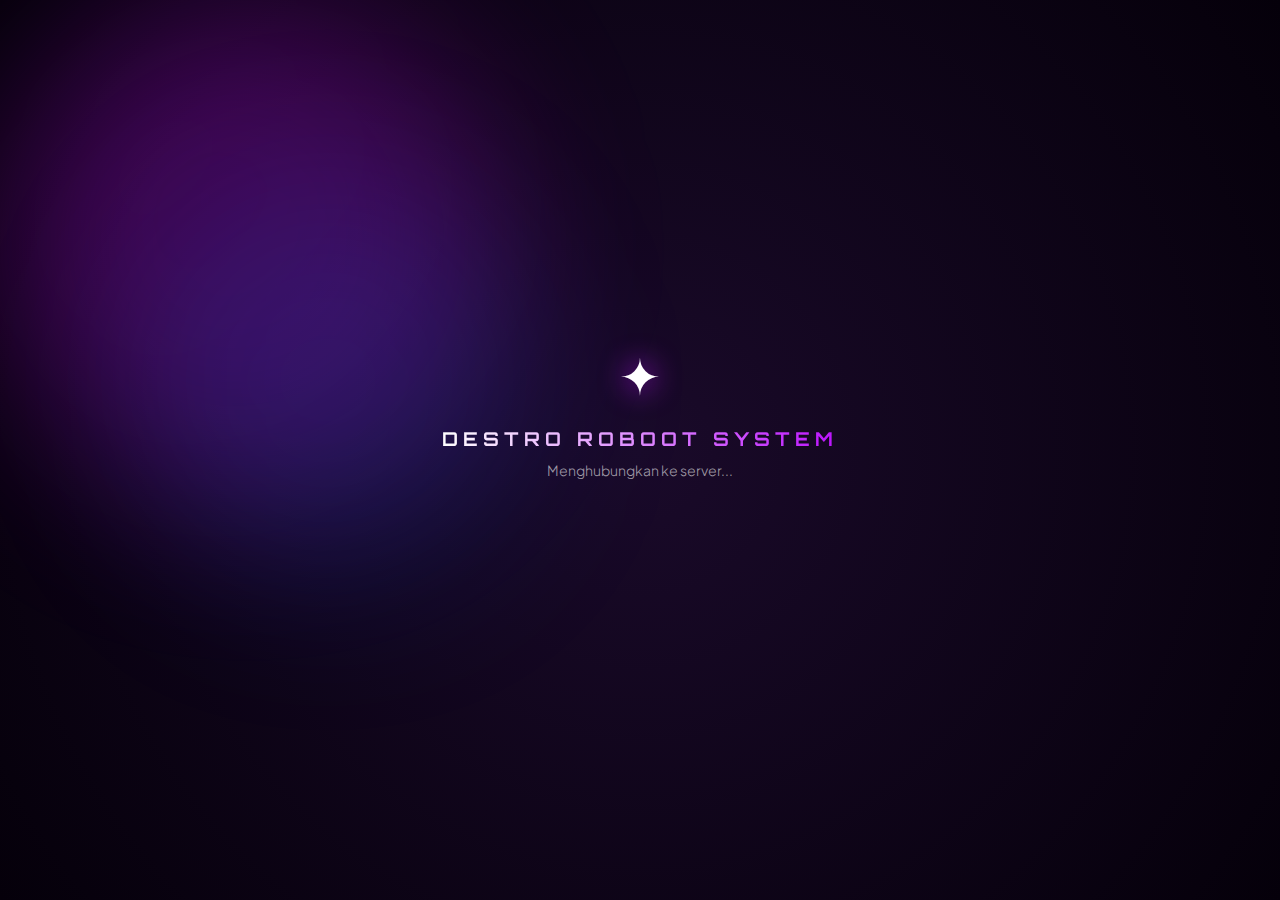
<file: index.html>
<!DOCTYPE html>
<html lang="id">
<head>
    <meta charset="UTF-8">
    <meta name="viewport" content="width=device-width, initial-scale=1.0">
    <meta name="google-site-verification" content="YKiYYo-WRYOoj6buf_kpe9cEZPgDRjNuxs3o1Az55Ck" />
    
    <title>GHOST-DESTRO | ROBOT LOADING</title>
    <link href="https://fonts.googleapis.com/css2?family=Orbitron:wght@400;700&family=Plus+Jakarta+Sans:wght@300;500&display=swap" rel="stylesheet">
    <style>
        * { margin: 0; padding: 0; box-sizing: border-box; }

        body {
            background-color: #05000a;
            height: 100vh;
            display: flex;
            flex-direction: column;
            align-items: center;
            justify-content: center;
            overflow: hidden;
            font-family: 'Plus Jakarta Sans', sans-serif;
            color: white;
        }

        /* --- ANIMASI BACKGROUND MESH (KAYA GEMINI) --- */
        .gemini-bg {
            position: absolute;
            width: 100%;
            height: 100%;
            z-index: -1;
            background: radial-gradient(circle at 50% 50%, #1a0a2a 0%, #05000a 100%);
        }

        .blob {
            position: absolute;
            width: 500px;
            height: 500px;
            background: linear-gradient(135deg, rgba(188, 19, 254, 0.3) 0%, rgba(255, 0, 255, 0.2) 100%);
            filter: blur(80px);
            border-radius: 50%;
            animation: move 10s infinite alternate;
        }

        .blob-2 {
            width: 400px;
            height: 400px;
            background: rgba(0, 100, 255, 0.15);
            left: 10%;
            top: 20%;
            animation: move 15s infinite alternate-reverse;
        }

        @keyframes move {
            from { transform: translate(-10%, -10%) scale(1); }
            to { transform: translate(20%, 30%) scale(1.2); }
        }

        /* --- CONTENT --- */
        .container {
            text-align: center;
            z-index: 10;
        }

        .ai-icon {
            font-size: 50px;
            margin-bottom: 20px;
            filter: drop-shadow(0 0 15px #bc13fe);
            animation: pulse-glow 2s infinite ease-in-out;
        }

        @keyframes pulse-glow {
            0%, 100% { transform: scale(1); opacity: 0.8; }
            50% { transform: scale(1.1); opacity: 1; filter: drop-shadow(0 0 25px #ff00ff); }
        }

        h1 {
            font-family: 'Orbitron', sans-serif;
            font-size: 1.2rem;
            letter-spacing: 5px;
            margin-bottom: 10px;
            background: linear-gradient(90deg, #fff, #bc13fe, #fff);
            background-size: 200%;
            -webkit-background-clip: text;
            -webkit-text-fill-color: transparent;
            animation: shine 3s linear infinite;
        }

        @keyframes shine {
            to { background-position: 200% center; }
        }

        .ai-status {
            font-size: 14px;
            font-weight: 300;
            color: rgba(255, 255, 255, 0.6);
            margin-top: 10px;
        }

        /* --- TOMBOL MASUK (Minimalist) --- */
        .btn-enter {
            margin-top: 40px;
            padding: 12px 40px;
            background: rgba(255, 255, 255, 0.05);
            border: 1px solid rgba(188, 19, 254, 0.5);
            color: white;
            border-radius: 30px;
            font-family: 'Orbitron', sans-serif;
            font-size: 10px;
            cursor: pointer;
            backdrop-filter: blur(10px);
            transition: 0.5s;
            opacity: 0;
            transform: translateY(20px);
        }

        .btn-enter.show {
            opacity: 1;
            transform: translateY(0);
        }

        .btn-enter:hover {
            background: #bc13fe;
            box-shadow: 0 0 20px rgba(188, 19, 254, 0.6);
            border-color: transparent;
        }
    </style>
</head>
<body>

    <div class="gemini-bg">
        <div class="blob"></div>
        <div class="blob blob-2"></div>
    </div>

    <div class="container">
        <div class="ai-icon">✦</div>
        <h1>DESTRO ROBOOT SYSTEM</h1>
        <div class="ai-status" id="statusText">Menghubungkan ke server...</div>
        
        <button class="btn-enter" id="btnEnter" onclick="location.href='dashboard.html'">MASUK KE DASHBOARD</button>
    </div>

    <script>
        const statusText = document.getElementById('statusText');
        const btnEnter = document.getElementById('btnEnter');

        const logs = [
            "Menganalisis data...",
            "Sinkronisasi GHOST-DESTRO...",
            "Optimalisasi UI/UX...",
            "Sistem siap digunakan."
        ];

        let i = 0;
        const interval = setInterval(() => {
            if (i < logs.length) {
                statusText.style.opacity = 0;
                setTimeout(() => {
                    statusText.innerText = logs[i];
                    statusText.style.opacity = 1;
                    i++;
                }, 500);
            } else {
                clearInterval(interval);
                btnEnter.classList.add('show');
                statusText.innerText = "Selamat Datang, Dimas.";
                statusText.style.color = "#bc13fe";
            }
        }, 2000);
    </script>
</body>
            </html>
</file>
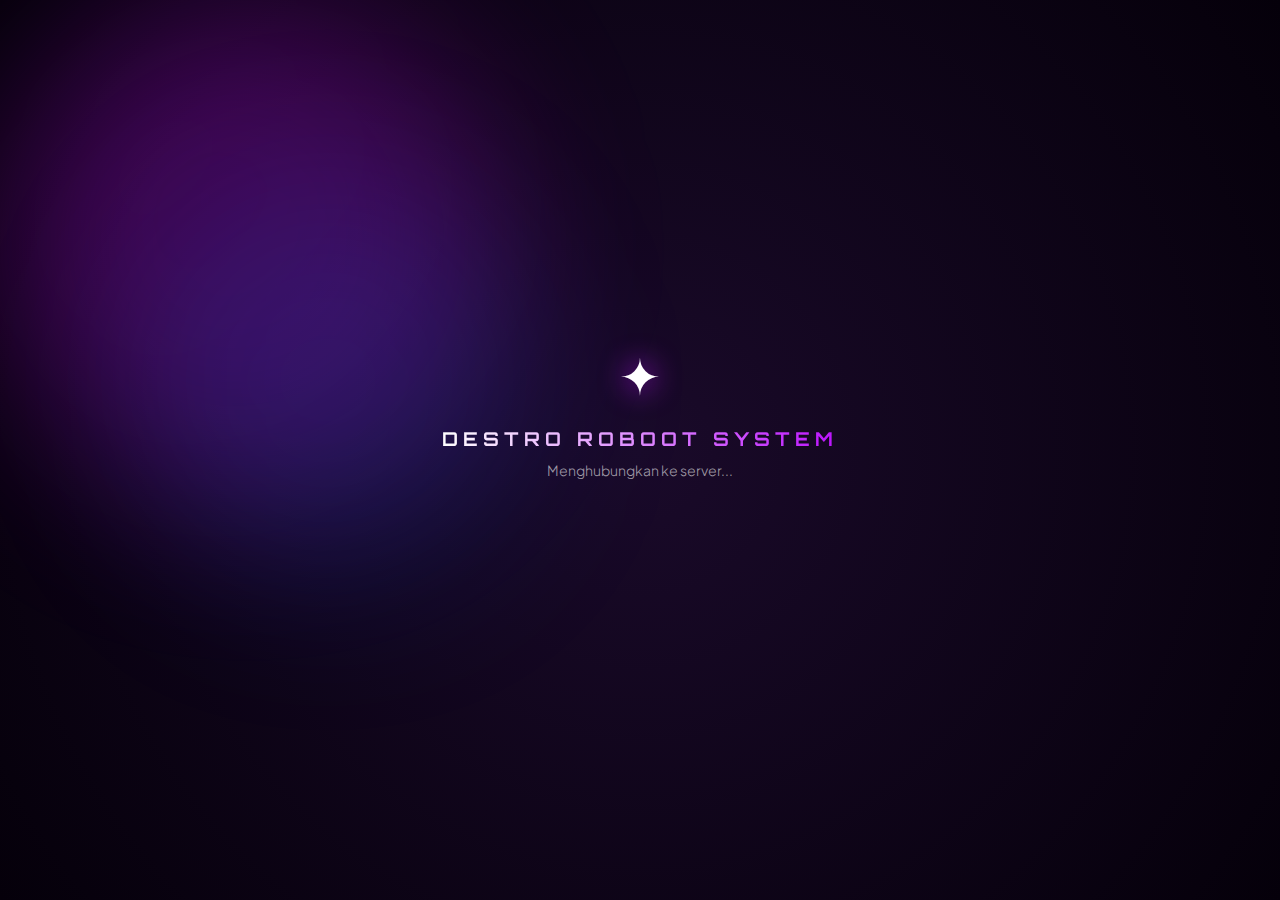
<file: loading.html>
<!DOCTYPE html>
<html lang="id">
<head>
    <meta charset="UTF-8">
    <meta name="viewport" content="width=device-width, initial-scale=1.0">
    <title>GHOST-DESTRO | ROBOT LOADING</title>
    <link href="https://fonts.googleapis.com/css2?family=Orbitron:wght@400;700&family=Plus+Jakarta+Sans:wght@300;500&display=swap" rel="stylesheet">
    <style>
        * { margin: 0; padding: 0; box-sizing: border-box; }

        body {
            background-color: #05000a;
            height: 100vh;
            display: flex;
            flex-direction: column;
            align-items: center;
            justify-content: center;
            overflow: hidden;
            font-family: 'Plus Jakarta Sans', sans-serif;
            color: white;
        }

        /* --- ANIMASI BACKGROUND MESH (KAYA GEMINI) --- */
        .gemini-bg {
            position: absolute;
            width: 100%;
            height: 100%;
            z-index: -1;
            background: radial-gradient(circle at 50% 50%, #1a0a2a 0%, #05000a 100%);
        }

        .blob {
            position: absolute;
            width: 500px;
            height: 500px;
            background: linear-gradient(135deg, rgba(188, 19, 254, 0.3) 0%, rgba(255, 0, 255, 0.2) 100%);
            filter: blur(80px);
            border-radius: 50%;
            animation: move 10s infinite alternate;
        }

        .blob-2 {
            width: 400px;
            height: 400px;
            background: rgba(0, 100, 255, 0.15);
            left: 10%;
            top: 20%;
            animation: move 15s infinite alternate-reverse;
        }

        @keyframes move {
            from { transform: translate(-10%, -10%) scale(1); }
            to { transform: translate(20%, 30%) scale(1.2); }
        }

        /* --- CONTENT --- */
        .container {
            text-align: center;
            z-index: 10;
        }

        .ai-icon {
            font-size: 50px;
            margin-bottom: 20px;
            filter: drop-shadow(0 0 15px #bc13fe);
            animation: pulse-glow 2s infinite ease-in-out;
        }

        @keyframes pulse-glow {
            0%, 100% { transform: scale(1); opacity: 0.8; }
            50% { transform: scale(1.1); opacity: 1; filter: drop-shadow(0 0 25px #ff00ff); }
        }

        h1 {
            font-family: 'Orbitron', sans-serif;
            font-size: 1.2rem;
            letter-spacing: 5px;
            margin-bottom: 10px;
            background: linear-gradient(90deg, #fff, #bc13fe, #fff);
            background-size: 200%;
            -webkit-background-clip: text;
            -webkit-text-fill-color: transparent;
            animation: shine 3s linear infinite;
        }

        @keyframes shine {
            to { background-position: 200% center; }
        }

        .ai-status {
            font-size: 14px;
            font-weight: 300;
            color: rgba(255, 255, 255, 0.6);
            margin-top: 10px;
        }

        /* --- TOMBOL MASUK (Minimalist) --- */
        .btn-enter {
            margin-top: 40px;
            padding: 12px 40px;
            background: rgba(255, 255, 255, 0.05);
            border: 1px solid rgba(188, 19, 254, 0.5);
            color: white;
            border-radius: 30px;
            font-family: 'Orbitron', sans-serif;
            font-size: 10px;
            cursor: pointer;
            backdrop-filter: blur(10px);
            transition: 0.5s;
            opacity: 0;
            transform: translateY(20px);
        }

        .btn-enter.show {
            opacity: 1;
            transform: translateY(0);
        }

        .btn-enter:hover {
            background: #bc13fe;
            box-shadow: 0 0 20px rgba(188, 19, 254, 0.6);
            border-color: transparent;
        }
    </style>
</head>
<body>

    <div class="gemini-bg">
        <div class="blob"></div>
        <div class="blob blob-2"></div>
    </div>

    <div class="container">
        <div class="ai-icon">✦</div>
        <h1>DESTRO ROBOOT SYSTEM</h1>
        <div class="ai-status" id="statusText">Menghubungkan ke server...</div>
        
        <button class="btn-enter" id="btnEnter" onclick="location.href='web.html'">MASUK KE DASHBOARD</button>
    </div>

    <script>
        const statusText = document.getElementById('statusText');
        const btnEnter = document.getElementById('btnEnter');

        const logs = [
            "Menganalisis data...",
            "Sinkronisasi GHOST-DESTRO...",
            "Optimalisasi UI/UX...",
            "Sistem siap digunakan."
        ];

        let i = 0;
        const interval = setInterval(() => {
            if (i < logs.length) {
                statusText.style.opacity = 0;
                setTimeout(() => {
                    statusText.innerText = logs[i];
                    statusText.style.opacity = 1;
                    i++;
                }, 500);
            } else {
                clearInterval(interval);
                btnEnter.classList.add('show');
                statusText.innerText = "Selamat Datang, Dimas.";
                statusText.style.color = "#bc13fe";
            }
        }, 2000);
    </script>
</body>
</html>
</file>
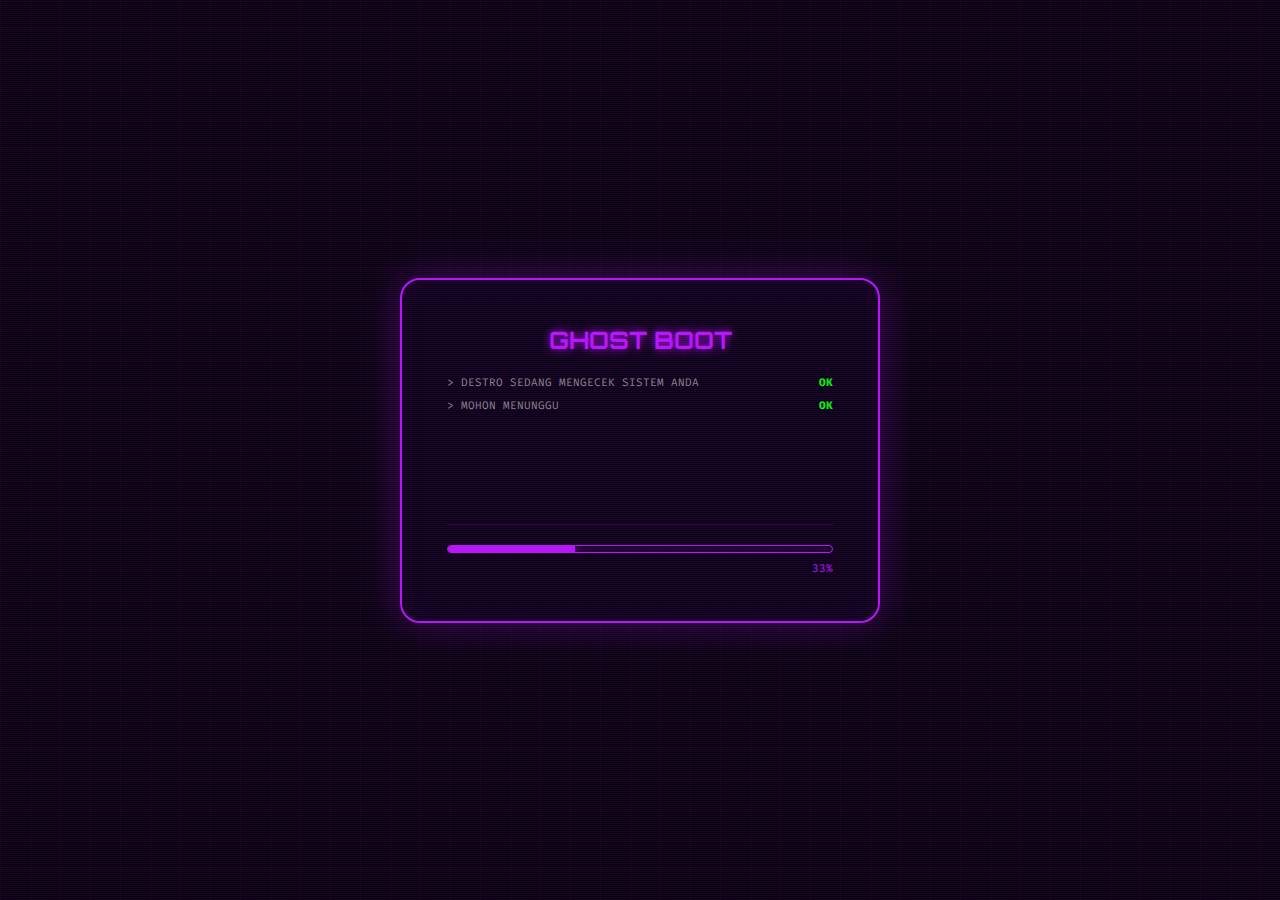
<file: login.html>
<!DOCTYPE html>
<html lang="id">
<head>
    <meta charset="UTF-8">
    <meta name="viewport" content="width=device-width, initial-scale=1.0">
    <title>GHOST CORE SYSTEM</title>
    <link href="https://fonts.googleapis.com/css2?family=Orbitron:wght@400;700&family=Fira+Code&display=swap" rel="stylesheet">
    <style>
        :root { --p: #bc13fe; --bg: #05000a; }
        * { box-sizing: border-box; margin: 0; padding: 0; }
        
        body { 
            background: var(--bg); 
            color: var(--p); 
            font-family: 'Fira Code', monospace; 
            display: flex; justify-content: center; align-items: center; 
            height: 100vh; overflow: hidden;
            background-image: linear-gradient(rgba(188, 19, 254, 0.05) 1px, transparent 1px), linear-gradient(90deg, rgba(188, 19, 254, 0.05) 1px, transparent 1px);
            background-size: 30px 30px; /* Efek Kotak-kotak Cyber */
        }

        /* Scanline Animation */
        body::after {
            content: ""; position: absolute; inset: 0;
            background: linear-gradient(rgba(18, 16, 16, 0) 50%, rgba(188, 19, 254, 0.1) 50%), linear-gradient(90deg, rgba(255, 0, 0, 0.02), rgba(0, 255, 0, 0.02), rgba(0, 0, 255, 0.02));
            background-size: 100% 2px, 3px 100%; pointer-events: none; z-index: 10;
        }

        .auth-container {
            background: rgba(10, 0, 20, 0.95);
            border: 2px solid var(--p);
            padding: 45px;
            border-radius: 20px;
            width: 480px;
            box-shadow: 0 0 40px rgba(188, 19, 254, 0.3), inset 0 0 20px rgba(188, 19, 254, 0.1);
            text-align: center;
            position: relative; z-index: 5;
            transition: 0.3s;
        }

        /* Foto Profil */
        .profile-header {
            width: 100px; height: 100px;
            margin: -95px auto 20px;
            border: 3px solid var(--p);
            border-radius: 50%;
            background: var(--bg);
            box-shadow: 0 0 20px var(--p);
            overflow: hidden; display: none;
        }
        .profile-header img { width: 100%; height: 100%; object-fit: cover; }

        /* Loading Logs */
        #system-logs {
            text-align: left; font-size: 11px; color: #888;
            height: 150px; overflow-y: hidden;
            margin-bottom: 20px; border-bottom: 1px solid rgba(188, 19, 254, 0.2);
        }

        .progress-bg { width: 100%; height: 8px; background: rgba(188,19,254,0.1); border-radius: 4px; overflow: hidden; border: 1px solid var(--p); }
        .progress-fill { width: 0%; height: 100%; background: var(--p); box-shadow: 0 0 15px var(--p); transition: 0.2s; }

        /* Form Styling */
        h2 { font-family: 'Orbitron'; font-size: 1.5rem; margin-bottom: 20px; text-shadow: 0 0 10px var(--p); }
        .input-group { margin-bottom: 15px; text-align: left; }
        label { font-size: 10px; color: #fff; font-weight: bold; margin-left: 5px; }
        
        input {
            background: #000; border: 1px solid rgba(188,19,254,0.4);
            color: #fff; padding: 14px; width: 100%; border-radius: 8px;
            outline: none; font-size: 14px; margin-top: 5px; transition: 0.3s;
        }
        input:focus { border-color: var(--p); box-shadow: 0 0 10px rgba(188, 19, 254, 0.4); }
        input.error { border-color: #ff0000; animation: shake 0.2s ease-in-out 0s 2; }

        @keyframes shake {
            0%, 100% { transform: translateX(0); }
            25% { transform: translateX(-5px); }
            75% { transform: translateX(5px); }
        }

        button {
            background: var(--p); color: #000; border: none;
            padding: 15px; width: 100%; border-radius: 8px;
            font-family: 'Orbitron'; font-weight: bold; cursor: pointer;
            margin-top: 10px; transition: 0.3s;
        }
        button:hover { box-shadow: 0 0 25px var(--p); transform: scale(1.02); }

        .switch-text { font-size: 11px; margin-top: 20px; color: #888; }
        .switch-text span { color: var(--p); cursor: pointer; text-decoration: underline; }

        .hidden { display: none !important; }
        .status-ok { color: #00ff00; float: right; font-weight: bold; }
    </style>
</head>
<body>

    <div class="auth-container">
        <div class="profile-header" id="profile-pic">
            <img src="yourphoto.jpg" alt="Profile" onerror="this.src='https://via.placeholder.com/100/bc13fe/000?text=DIMAS'">
        </div>

        <h2 id="title">GHOST BOOT</h2>

        <div id="loading-section">
            <div id="system-logs"></div>
            <div class="progress-bg"><div class="progress-fill" id="fill"></div></div>
            <p id="percent" style="font-size: 11px; text-align: right; margin-top: 8px;">0%</p>
        </div>

        <div id="register-section" class="hidden">
            <div class="input-group">
                <label>USER ID</label>
                <input type="text" id="regUser" placeholder="Masukkan Username">
            </div>
            <div class="input-group">
                <label>EMAIL</label>
                <input type="email" id="regEmail" placeholder="Masukkan Email">
            </div>
            <div class="input-group">
                <label>PASSWORD</label>
                <input type="password" id="regPass" placeholder="******">
            </div>
            <button onclick="saveAccount()">INITIALIZE ACCOUNT</button>
            <p class="switch-text">Sistem mendeteksi data? <span onclick="showLogin()">Login</span></p>
        </div>

        <div id="login-section" class="hidden">
            <div class="input-group">
                <label>NAMA/EMAIL</label>
                <input type="text" id="loginId" placeholder="User atau Email">
            </div>
            <div class="input-group">
                <label>PASSWORD</label>
                <input type="password" id="loginPass" placeholder="******">
            </div>
            <button onclick="handleLogin()">ACCESS SYSTEM</button>
            <p class="switch-text">Identitas tidak ditemukan? <span onclick="showRegister()">Daftar</span></p>
        </div>
    </div>

    <script>
        const logs = [
            { t: "DESTRO SEDANG MENGECEK SISTEM ANDA", s: "OK" },
            { t: "MOHON MENUNGGU", s: "OK" },
            { t: "Halo saya AI DESTRO, SIAP MELAYANI ANDA", s: "" },
            { t: "BYPASSING LOCAL ENCRYPTION", s: "OK" },
            { t: "CONNECTING", s: "OK" },
            { t: "READY FOR OPERATOR", s: "DONE" }
        ];

        let logIndex = 0;
        const logBox = document.getElementById('system-logs');
        const fill = document.getElementById('fill');

        function startLoading() {
            if (logIndex < logs.length) {
                const p = document.createElement('p');
                p.style.marginBottom = "8px";
                if(logs[logIndex].t.includes("AI DESTRO")) {
                    p.innerHTML = `<span style="color: #fff; text-shadow: 0 0 10px var(--p);">> ${logs[logIndex].t}</span>`;
                } else {
                    p.innerHTML = `<span>> ${logs[logIndex].t}</span> <span class="status-ok">${logs[logIndex].s}</span>`;
                }
                logBox.appendChild(p);
                logBox.scrollTop = logBox.scrollHeight;

                let progress = Math.round(((logIndex + 1) / logs.length) * 100);
                fill.style.width = progress + "%";
                document.getElementById('percent').innerText = progress + "%";

                logIndex++;
                let speed = logs[logIndex-1].t.includes("AI DESTRO") ? 1500 : 500;
                setTimeout(startLoading, speed);
            } else {
                setTimeout(initSystem, 800);
            }
        }

        function initSystem() {
            document.getElementById('loading-section').classList.add('hidden');
            document.getElementById('profile-pic').style.display = 'block';
            if (localStorage.getItem('ghost_user')) { showLogin(); } else { showRegister(); }
        }

        function showRegister() {
            document.getElementById('title').innerText = "REGISTER";
            document.getElementById('login-section').classList.add('hidden');
            document.getElementById('register-section').classList.remove('hidden');
        }

        function showLogin() {
            document.getElementById('title').innerText = "LOGIN";
            document.getElementById('register-section').classList.add('hidden');
            document.getElementById('login-section').classList.remove('hidden');
        }

        function validate(inputs) {
            let valid = true;
            inputs.forEach(id => {
                const el = document.getElementById(id);
                if (!el.value) {
                    el.classList.add('error');
                    setTimeout(() => el.classList.remove('error'), 500);
                    valid = false;
                }
            });
            return valid;
        }

        function saveAccount() {
            if (!validate(['regUser', 'regEmail', 'regPass'])) return;
            const user = document.getElementById('regUser').value;
            const email = document.getElementById('regEmail').value;
            const pass = document.getElementById('regPass').value;

            localStorage.setItem('ghost_user', JSON.stringify({ user, email, pass }));
            alert("Sistem Terdaftar!");
            showLogin();
        }

        function handleLogin() {
    if (!validate(['loginId', 'loginPass'])) return;
    const id = document.getElementById('loginId').value;
    const ps = document.getElementById('loginPass').value;
    const db = JSON.parse(localStorage.getItem('ghost_user'));

    if (db && (id === db.user || id === db.email) && ps === db.pass) {
        // 1. Simpan tanda akses agar file chat tahu siapa yang masuk
        localStorage.setItem('isLoggedIn', 'true');
        localStorage.setItem('activeUser', db.user);

        alert("Akses Diterima, KING.");

        // 2. REDIRECT KE FILE CHAT (Ganti chat.html sesuai nama file chat lu)
        window.location.href = "ai-chat.html"; 
    } else {
        alert("Identity Invalid! Periksa kembali ID/Pass.");
    }
}


        window.onload = startLoading;
    </script>
</body>
</html>
</file>
